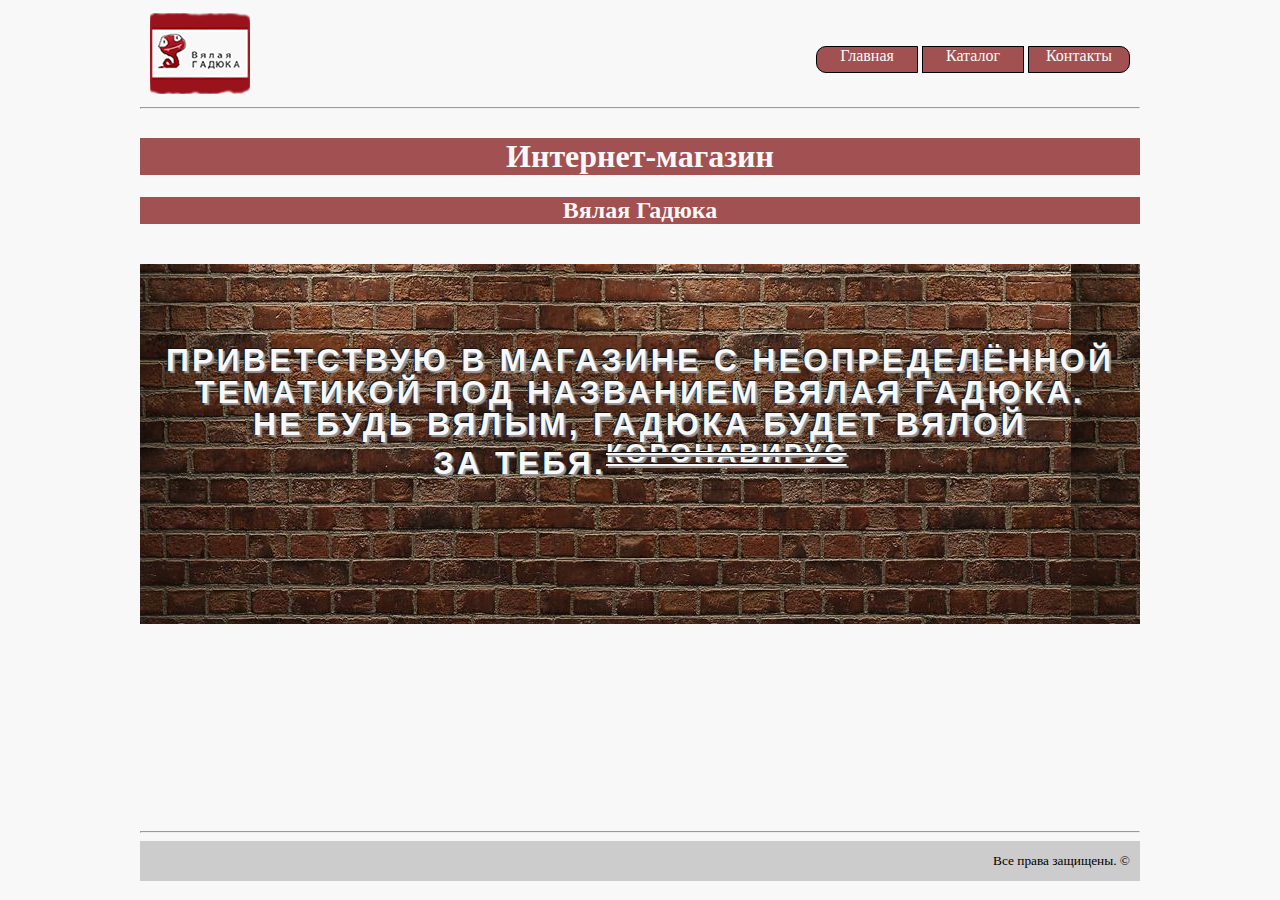
<file: Online shop/index.html>
<!DOCTYPE html>
<html>

<head>
    <meta charset="UTF-8">
    <title>Вялая Гадюка - Главная</title>
    <link rel="stylesheet" href="style.css">
</head>

<body>
   <div class="container">
        <div class="header">
        <a href="index.html"><img src="img/logo.png" alt="logo"></a>
        <ul class="menu">
            <li><a href="index.html" title="ТЫК">Главная</a></li>
            <li><a href="catalog.html" title="ТЫК">Каталог</a></li>
            <li><a href="contacts.html" title="ТЫК">Контакты</a></li>
        </ul>
    </div>
    <div class="hr"><hr></div>
    <div class="body body_index"> 
    <h1>Интернет-магазин</h1>
    <h2>Вялая Гадюка</h2>
    <p id="indextext"  style="text-align: center">Приветствую в&nbsp;магазине с&nbsp;неопределённой тематикой под названием Вялая Гадюка. <br> Не&nbsp;будь вялым, Гадюка будет Вялой за&nbsp;тебя.<sup><ins><del>КОРОНАВИРУС</del></ins></sup></p>
    </div>
    <div class="hrbottom"></div>
    <div class="hr" ><hr></div>
    <div class="footer"><footer> <small>Все права защищены.&nbsp;&copy;</small> </footer>
    </div>
    </div>
</body>

</html>
</file>
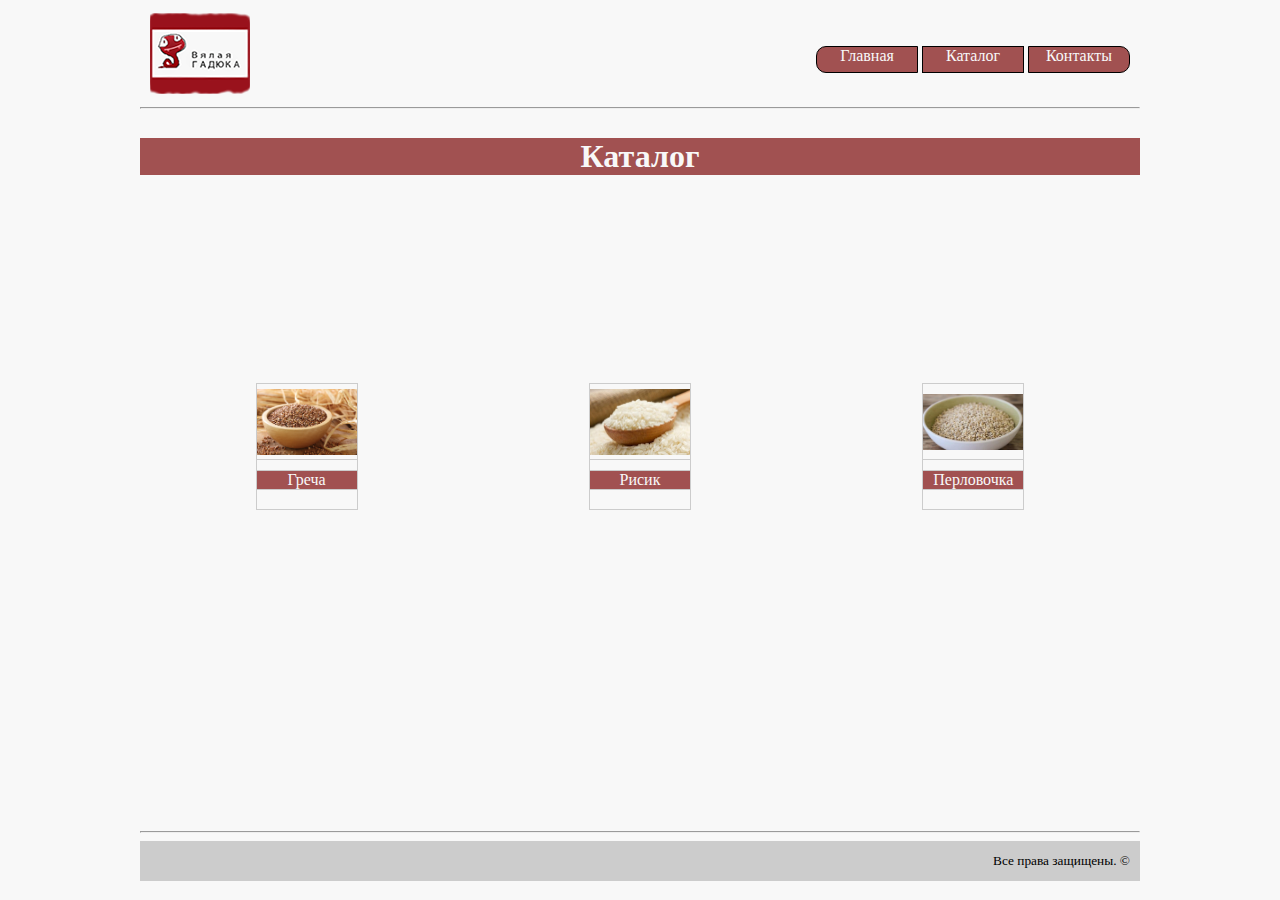
<file: Online shop/catalog.html>
<!DOCTYPE html>
<html>

<head>
    <meta charset="UTF-8">
    <title>Вялая Гадюка - Каталог</title>
    <link rel="stylesheet" href="style.css"> </head>

<body>
    <div class="container">
        <div class="header">
           <a href="index.html"><img src="img/logo.png" alt="logo"></a>
            <ul class="menu">             
                <li><a href="index.html" title="ТЫК">Главная</a></li>
                <li><a href="catalog.html" title="ТЫК">Каталог</a></li>
                <li><a href="contacts.html" title="ТЫК">Контакты</a></li>
            </ul>
        </div>
        <div class="hr"><hr></div>
        <h1>Каталог</h1>
        <div class="body body_catalog">
            <div class="product"><a href="catalog/grecha.html"><img src="img/grecha.jpg" alt="grecha"><p>Греча</p></a></div>
            <div class="product"><a href="catalog/ris.html"><img src="img/ris.jpg" alt="ris"><p>Рисик</p></a></div>
            <div class="product"><a href="catalog/perlovka.html"><img src="img/perlovka.jpg" alt="perlovka"><p>Перловочка</p></a></div>
        </div>
         <div class="hrbottom"></div>
         <div class="hr" ><hr></div>
        <div class="footer">
            <footer> <small>Все права защищены.&nbsp;&copy;</small> </footer>
        </div>
    </div>
</body>

</html>
</file>
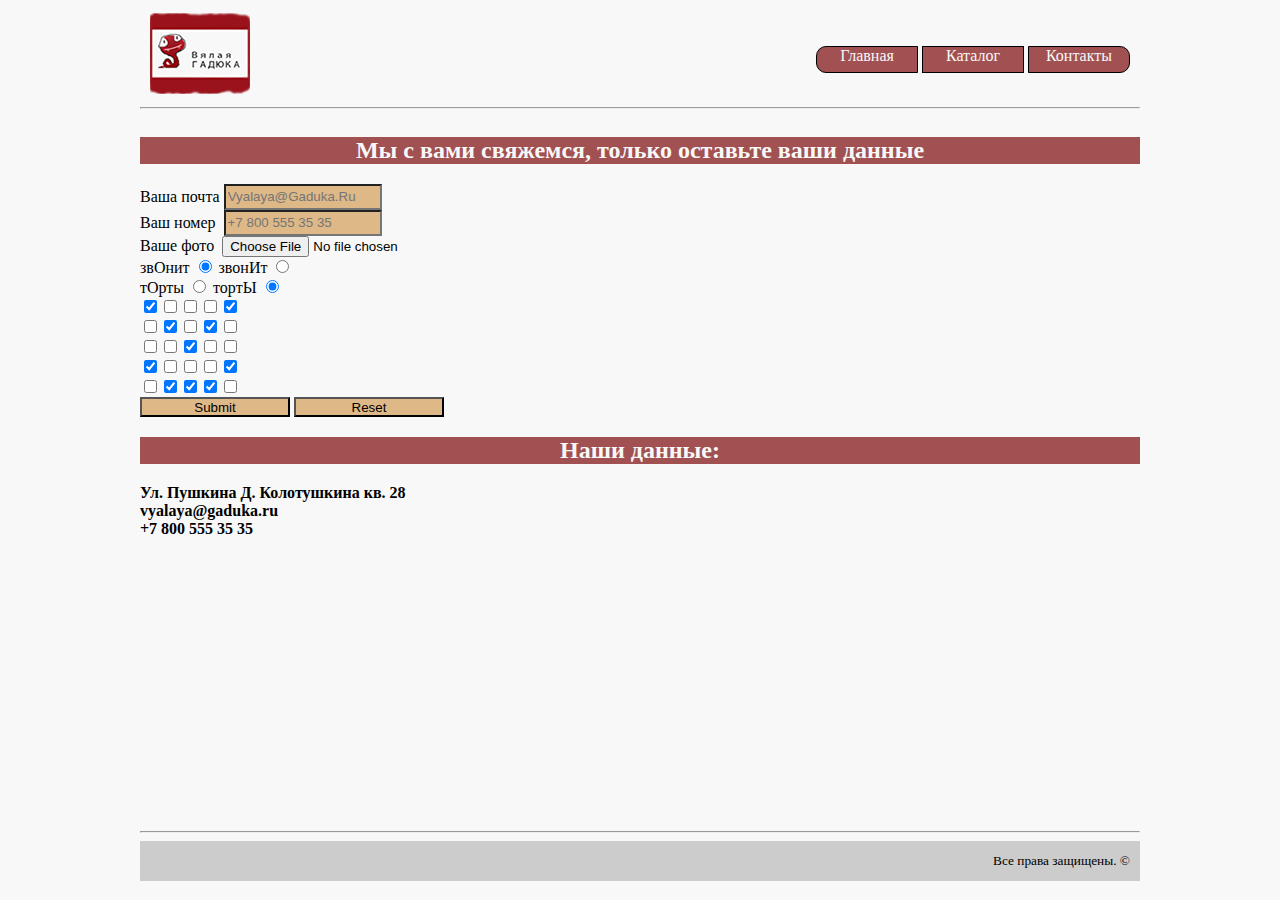
<file: Online shop/contacts.html>
<!DOCTYPE html>
<html>

<head>
    <meta charset="UTF-8">
    <title>Вялая гадюка - Контакты</title>
    <link rel="stylesheet" href="style.css">
</head>

<body>
   <div class="container">
    <div class="header">
       <a href="index.html"><img src="img/logo.png" alt="logo"></a>
        <ul class="menu">
            <li><a href="index.html" title="ТЫК">Главная</a></li>
            <li><a href="catalog.html" title="ТЫК">Каталог</a></li>
            <li><a href="contacts.html" title="ТЫК">Контакты</a></li>
        </ul>
        
    </div>
    <div class="hr"><hr></div>
    <div class="body body_contacts"> 
    <h2>Мы с вами свяжемся, только оставьте ваши данные</h2>
  <form action="#">
     Ваша почта <input class="input" type="text" placeholder="vyalaya@gaduka.ru"> <br>
     Ваш номер&nbsp; <input class="input" type="text" placeholder="+7 800 555 35 35" > <br>
     Ваше фото&nbsp;&nbsp;<input type="file" placeholder=""><br>
     звОнит <input type="radio" name="zvonit" checked> звонИт <input type="radio" name="zvonit"> <br>
     тОрты <input type="radio" name="tort"> тортЫ <input type="radio" name="tort" checked> <br>
     <input type="checkbox" checked><input type="checkbox"><input type="checkbox"><input type="checkbox"><input type="checkbox" checked><br>
     <input type="checkbox"><input type="checkbox" checked><input type="checkbox"><input type="checkbox" checked><input type="checkbox"><br>
     <input type="checkbox"><input type="checkbox"><input type="checkbox" checked><input type="checkbox"><input type="checkbox"><br>
     <input type="checkbox" checked><input type="checkbox"><input type="checkbox"><input type="checkbox"><input type="checkbox" checked><br>
     <input type="checkbox"><input type="checkbox" checked><input type="checkbox" checked><input type="checkbox" checked><input type="checkbox"><br>     
     <input class="input" type="submit" > <input class="input" type="reset" >
     </form>
     <h2>Наши данные:</h2>
     <script type="text/javascript" charset="utf-8" async src="https://api-maps.yandex.ru/services/constructor/1.0/js/?um=constructor%3A840a5c62ac2d48c90f0dde124eb6b9f28e5b8f9b0a6b4bf86a28e73a577f69e8&amp;width=100%&amp;height=240&amp;lang=ru_RU&amp;scroll=true"></script>
    <strong> Ул. Пушкина Д. Колотушкина кв. 28 <br>
     vyalaya@gaduka.ru <br>
     +7 800 555 35 35 <br></strong>
       </div>
    <div class="hrbottom"></div>
    <div class="hr" ><hr></div>
<div class="footer"><footer> <small>Все права защищены.&nbsp;&copy;</small> </footer> 
    </div>  </div>   </body>

</html>
</file>
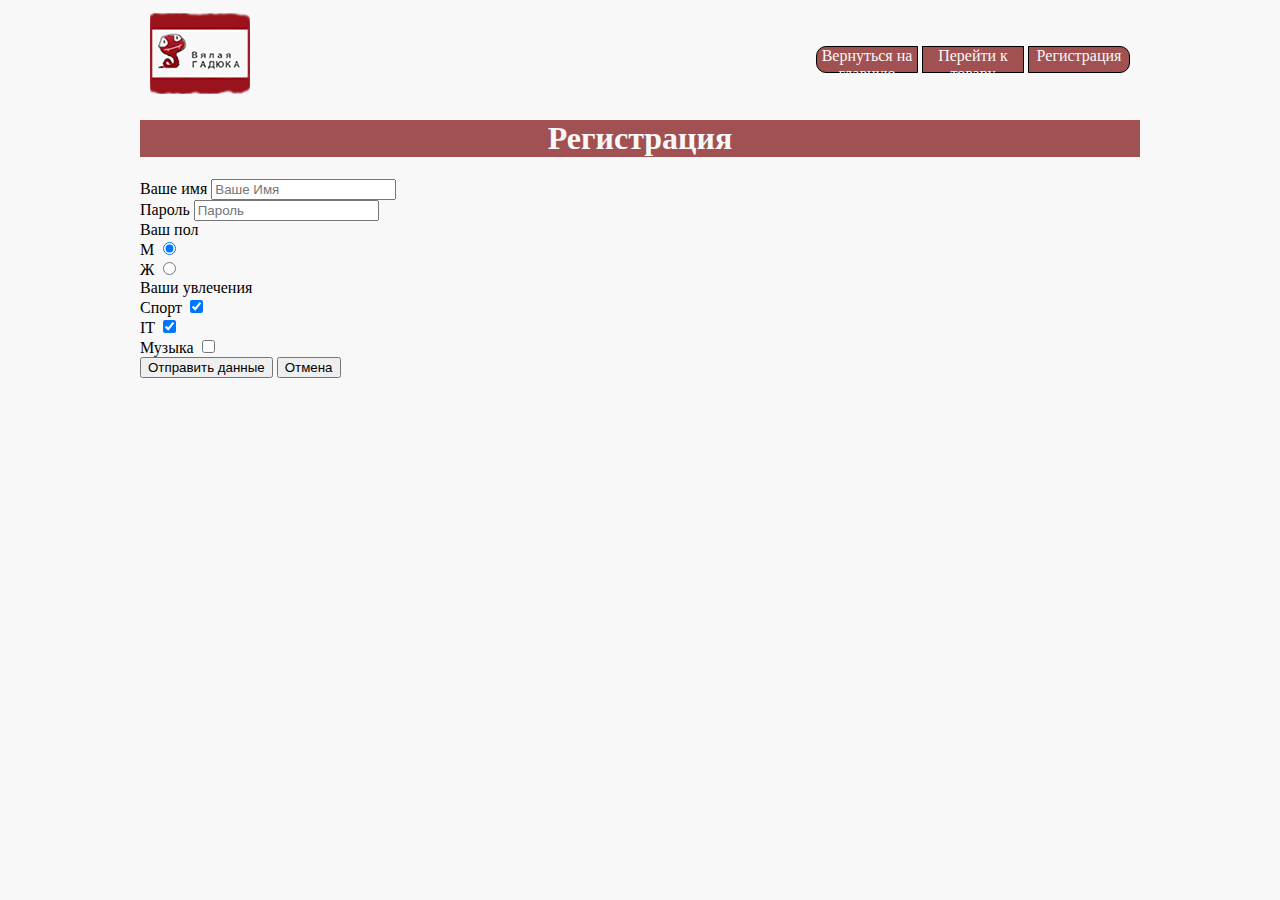
<file: Online shop/registration.html>
<!DOCTYPE html>
<html>
<head>
    <meta charset="UTF-8">
    <title>Регистрация</title>
    <link rel="stylesheet" href="style.css">
</head>
<body>
   <div class="container">
   <div class="header">
   <a href="index.html"><img src="img/logo.png" alt="logo"></a>
    <ul class="menu"> 
        <li><a href="index.html">Вернуться на главную</a></li>
        <li><a href="catalog/grecha.html">Перейти к товару</a></li>
        <li><a href="registration.html">Регистрация</a></li>
    </ul>
    </div>
    <div class="body body_registration">
  <h1>Регистрация</h1> 
<form action="#">
    Ваше имя <input type="text" placeholder="Ваше имя"> <br>
Пароль <input type="password" placeholder="Пароль"> <br>
Ваш пол <br>
М <input type="radio" name="pol" checked > <br> 
Ж <input type="radio" name="pol" > <br>
Ваши увлечения<br>
Спорт <input type="checkbox" checked><br>
IT <input type="checkbox" checked><br>
Музыка <input type="checkbox" ><br>
<input type="submit" value="Отправить данные" > <input type="reset" value="Отмена">
</form>
    </div>
</div>
</body>
</html>
</file>
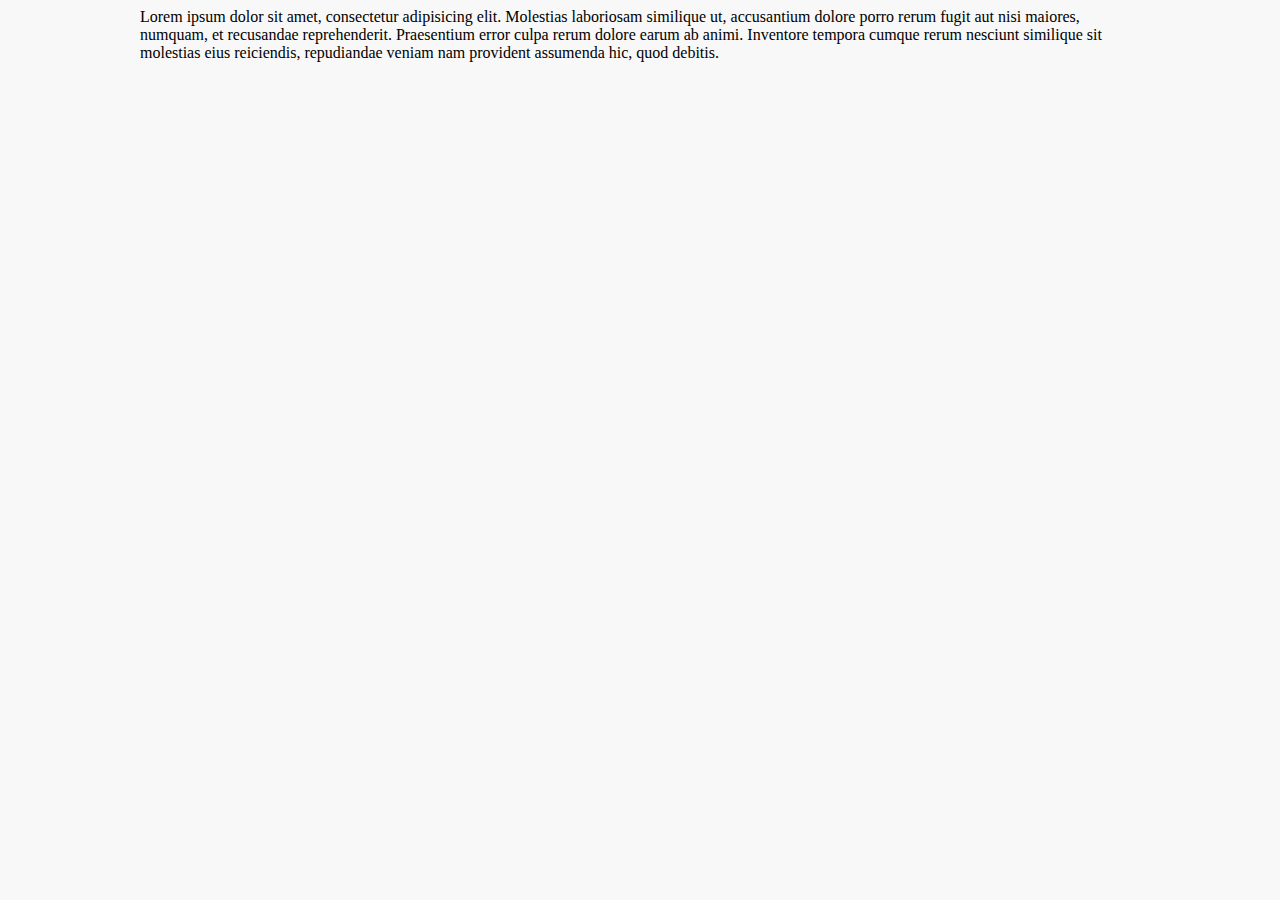
<file: Online shop/test.html>
<!DOCTYPE html>
<html lang="en">
<head>
    <meta charset="UTF-8">
    <title>Document</title>
    <link rel="stylesheet" href="style.css">
</head>
<body>
  <div class="container">
      <div class="header">
          <div class="logo"></div>Lorem ipsum dolor sit amet, consectetur adipisicing elit. Molestias laboriosam similique ut, accusantium dolore porro rerum fugit aut nisi maiores, numquam, et recusandae reprehenderit. Praesentium error culpa rerum dolore earum ab animi. Inventore tempora cumque rerum nesciunt similique sit molestias eius reiciendis, repudiandae veniam nam provident assumenda hic, quod debitis.
      </div>
    </div>
</body>
</html>
</file>
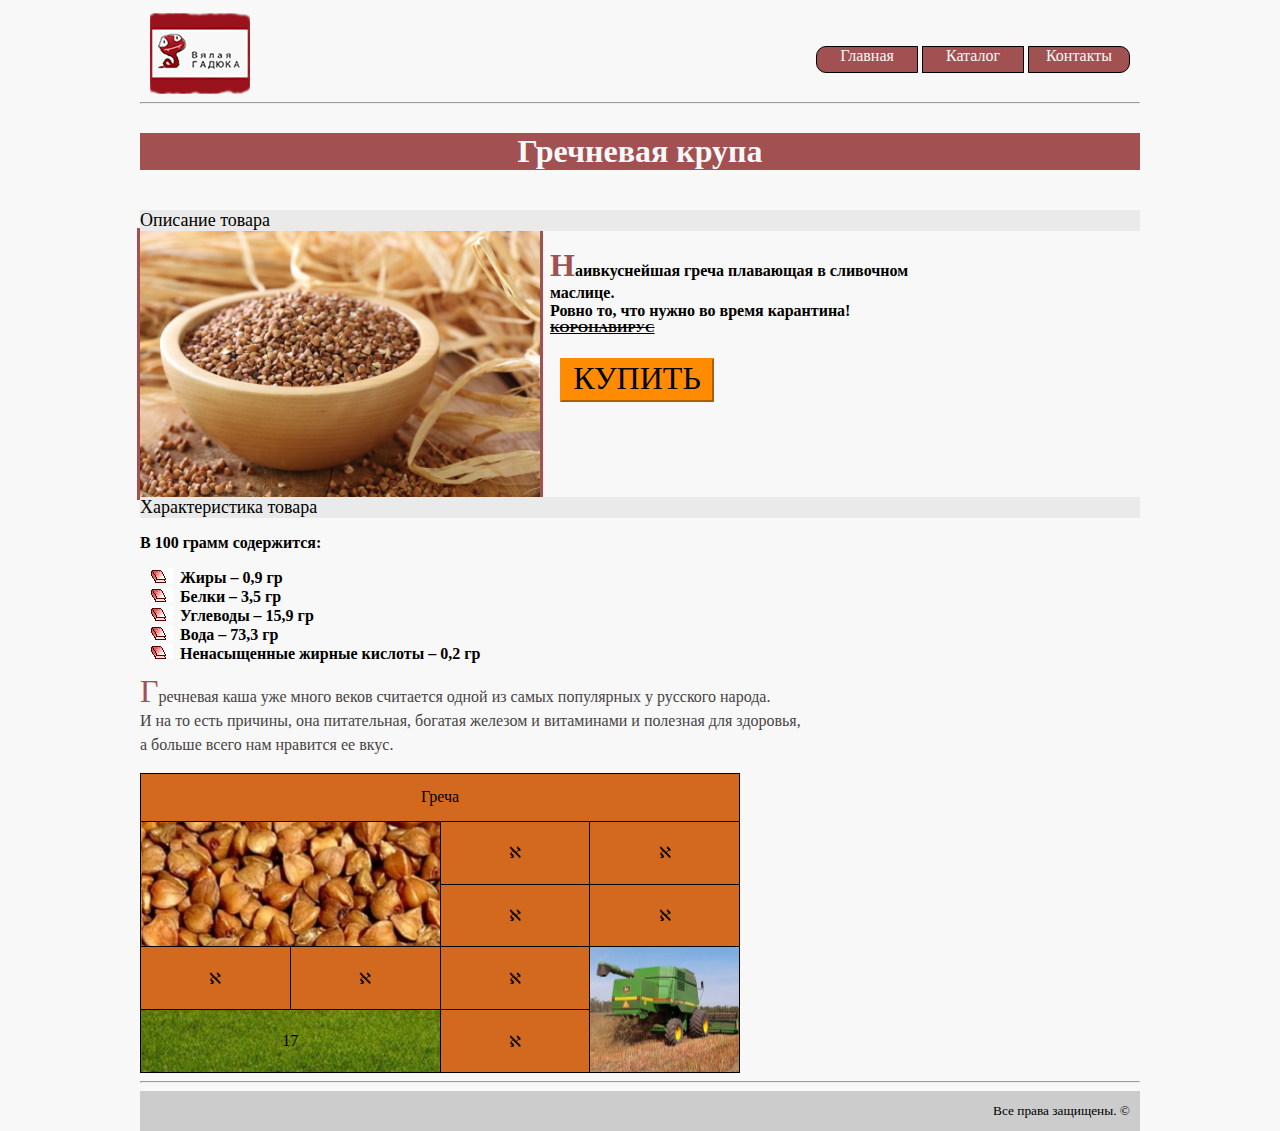
<file: Online shop/catalog/grecha.html>
<!DOCTYPE html>
<html>

<head>
    <meta charset="UTF-8">
    <title>Вялая Гадюка</title>
    <link rel="stylesheet" href="../style.css"> </head>

<body>
    <div class="container">
        <div class="header">
            <a href="../index.html"><img src="../img/logo.png" alt="logo"></a>
            <ul class="menu">
                <li><a href="../index.html" title="ТЫК">Главная</a></li>
                <li><a href="../catalog.html" title="ТЫК">Каталог</a></li>
                <li><a href="../contacts.html" title="ТЫК">Контакты</a></li>
            </ul>
        </div>
        <div class="hr">
            <hr>
        </div>
        <div class="body body_product">
            <h1> Гречневая крупа</h1>
            <br>
            <h3 class="zagolovok">Описание товара</h3>
            <a href="../img/grecha.jpg" target="_blank"><img src="../img/grecha.jpg" alt="grecha"></a>
            <p class="kr_o"><strong>Наивкуснейшая греча плавающая в сливочном маслице. <br> Ровно то, что нужно во время карантина! <sup><ins><del>КОРОНАВИРУС</del></ins></sup></strong></p>
            <br>
            <div class="buy"><a href="#">КУПИТЬ</a></div>
            <h3 class="zagolovok">Характеристика товара</h3>
            <p class="har">В 100 грамм содержится:</p>
            <ul class="har">
                <li>Жиры – 0,9 гр</li>
                <li> Белки – 3,5 гр</li>
                <li> Углеводы – 15,9 гр</li>
                <li>Вода – 73,3 гр</li>
                <li> Ненасыщенные жирные кислоты – 0,2 гр</li>
            </ul>
            <p class="pod_o"> Гречневая каша уже много веков считается одной из самых популярных у русского народа.
                <br> И на то есть причины, она питательная, богатая железом и витаминами и полезная для здоровья,
                <br>а больше всего нам нравится ее вкус. </p>
            <table class="table">
                <tr>
                    <td colspan="4">Греча</td>
                </tr>
                <tr>
                    <td style="background-image: url(../img/grechaback.jpg)" colspan="2" rowspan="2"></td>
                    <td>&alefsym;</td>
                    <td>&alefsym;</td>
                </tr>
                <tr>
                    <td>&alefsym;</td>
                    <td>&alefsym;</td>
                </tr>
                <tr>
                    <td>&alefsym;</td>
                    <td>&alefsym;</td>
                    <td>&alefsym;</td>
                    <td style="background: url(../img/combain.jpg) 67% 50%" rowspan="2"></td>
                </tr>
                <tr>
                    <td style="background: url(../img/pole.jpg) 0px 100px" colspan="2">17</td>
                    <td>&alefsym;</td>
                </tr>
            </table>
        </div>
        <div class="hrbottom"></div>
        <div class="hr">
            <hr>
        </div>
        <div class="footer">
            <footer> <small>Все права защищены.&nbsp;&copy;</small> </footer>
        </div>
    </div>
</body>

</html>
</file>
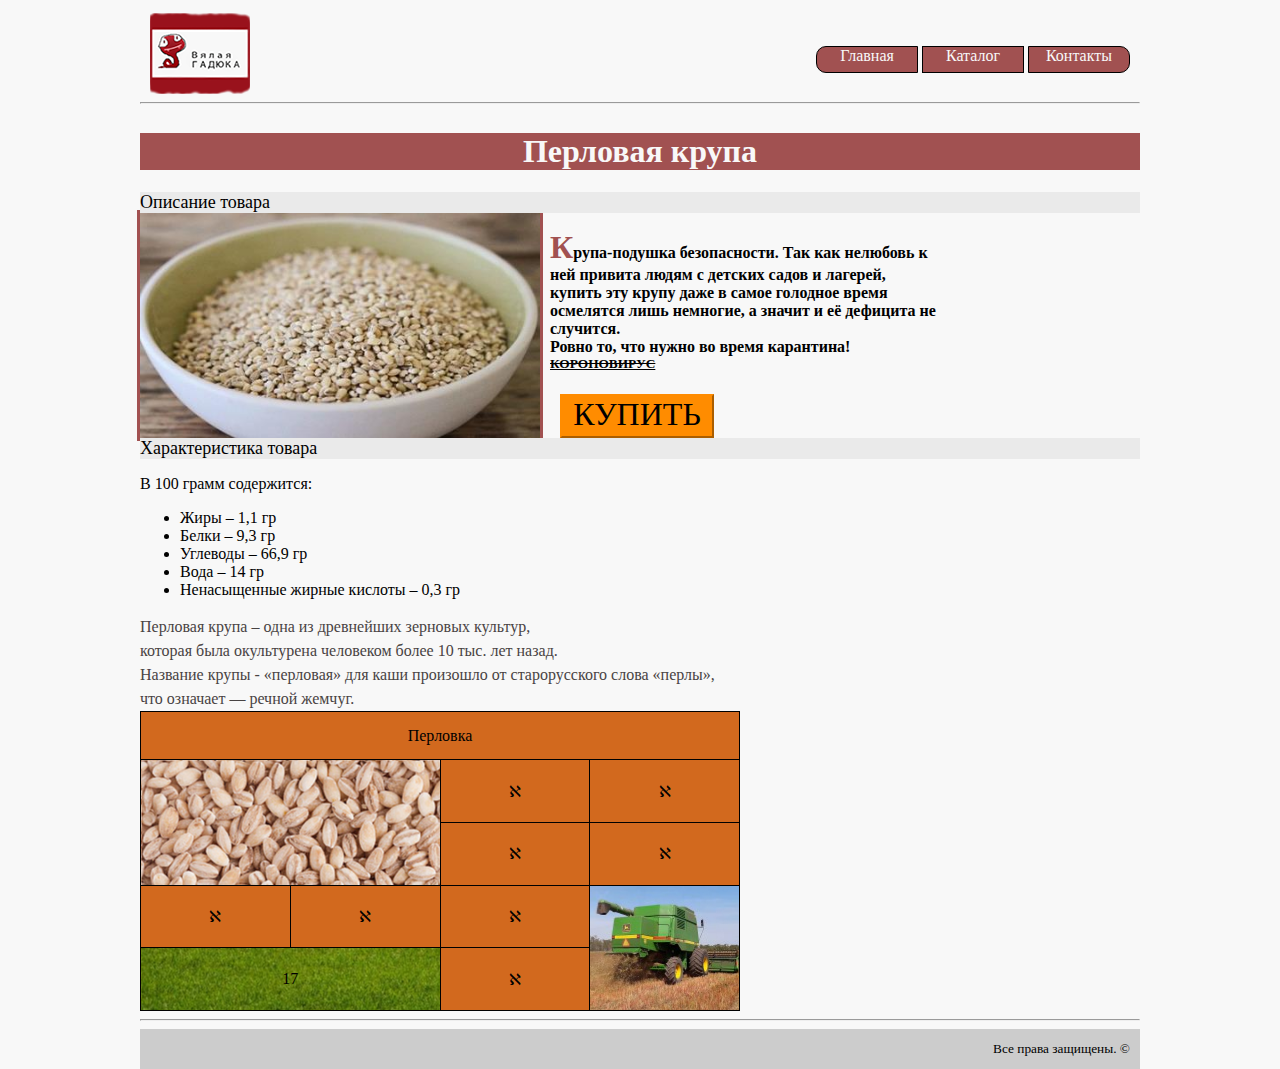
<file: Online shop/catalog/perlovka.html>
<!DOCTYPE html>
<html>

<head>
    <meta charset="UTF-8">
    <title>Вялая Гадюка</title>
    <link rel="stylesheet" href="../style.css"> </head>

<body>
    <div class="container">
        <div class="header">
            <a href="../index.html"><img src="../img/logo.png" alt="logo"></a>
            <ul class="menu">
                <li><a href="../index.html" title="ТЫК">Главная</a></li>
                <li><a href="../catalog.html" title="ТЫК">Каталог</a></li>
                <li><a href="../contacts.html" title="ТЫК">Контакты</a></li>
            </ul>
        </div>
        <div class="hr">
            <hr>
        </div>
        <div class="body body_product">
            <h1>Перловая крупа</h1>
            <h3 class="zagolovok">Описание товара</h3>
            <a class="img" href="../img/perlovka.jpg" target="_blank"><img src="../img/perlovka.jpg" alt="perlovka"></a>
            <p class="kr_o"><strong>Крупа-подушка безопасности. Так как нелюбовь к ней привита людям с детских садов и лагерей, <br> купить эту крупу даже в самое голодное время осмелятся лишь немногие, а значит и её дефицита не случится. <br> Ровно то, что нужно во время карантина! <sup><ins><del>КОРОНОВИРУС</del></ins></sup></strong></p>
            <br>
            <div class="buy"><a href="#">КУПИТЬ</a></div>
            <h3 class="zagolovok">Характеристика товара</h3>
            <p>В 100 грамм содержится:</p>
            <ul>
                <li>Жиры – 1,1 гр</li>
                <li> Белки – 9,3 гр</li>
                <li> Углеводы – 66,9 гр</li>
                <li>Вода – 14 гр</li>
                <li> Ненасыщенные жирные кислоты – 0,3 гр</li>
            </ul> <b class="pod_o"> Перловая крупа – одна из древнейших зерновых культур,<br> которая была окультурена человеком более 10 тыс. лет назад. <br> Название крупы - «перловая» для каши произошло от старорусского слова «перлы», <br> что означает — речной жемчуг. </b>
            <table class="table">
                <tr>
                    <td colspan="4">Перловка</td>
                </tr>
                <tr>
                    <td style="background-image: url(../img/perlovkaback.jpg)" colspan="2" rowspan="2"></td>
                    <td>&alefsym;</td>
                    <td>&alefsym;</td>
                </tr>
                <tr>
                    <td>&alefsym;</td>
                    <td>&alefsym;</td>
                </tr>
                <tr>
                    <td>&alefsym;</td>
                    <td>&alefsym;</td>
                    <td>&alefsym;</td>
                    <td style="background: url(../img/combain.jpg) 67% 50%" rowspan="2"></td>
                </tr>
                <tr>
                    <td style="background: url(../img/pole.jpg) 0px 100px" colspan="2">17</td>
                    <td>&alefsym;</td>
                </tr>
            </table>
        </div>
        <div class="hrbottom"></div>
        <div class="hr">
            <hr>
        </div>
        <div class="footer">
            <footer> <small>Все права защищены.&nbsp;&copy;</small> </footer>
        </div>
    </div>
</body>

</html>
</file>
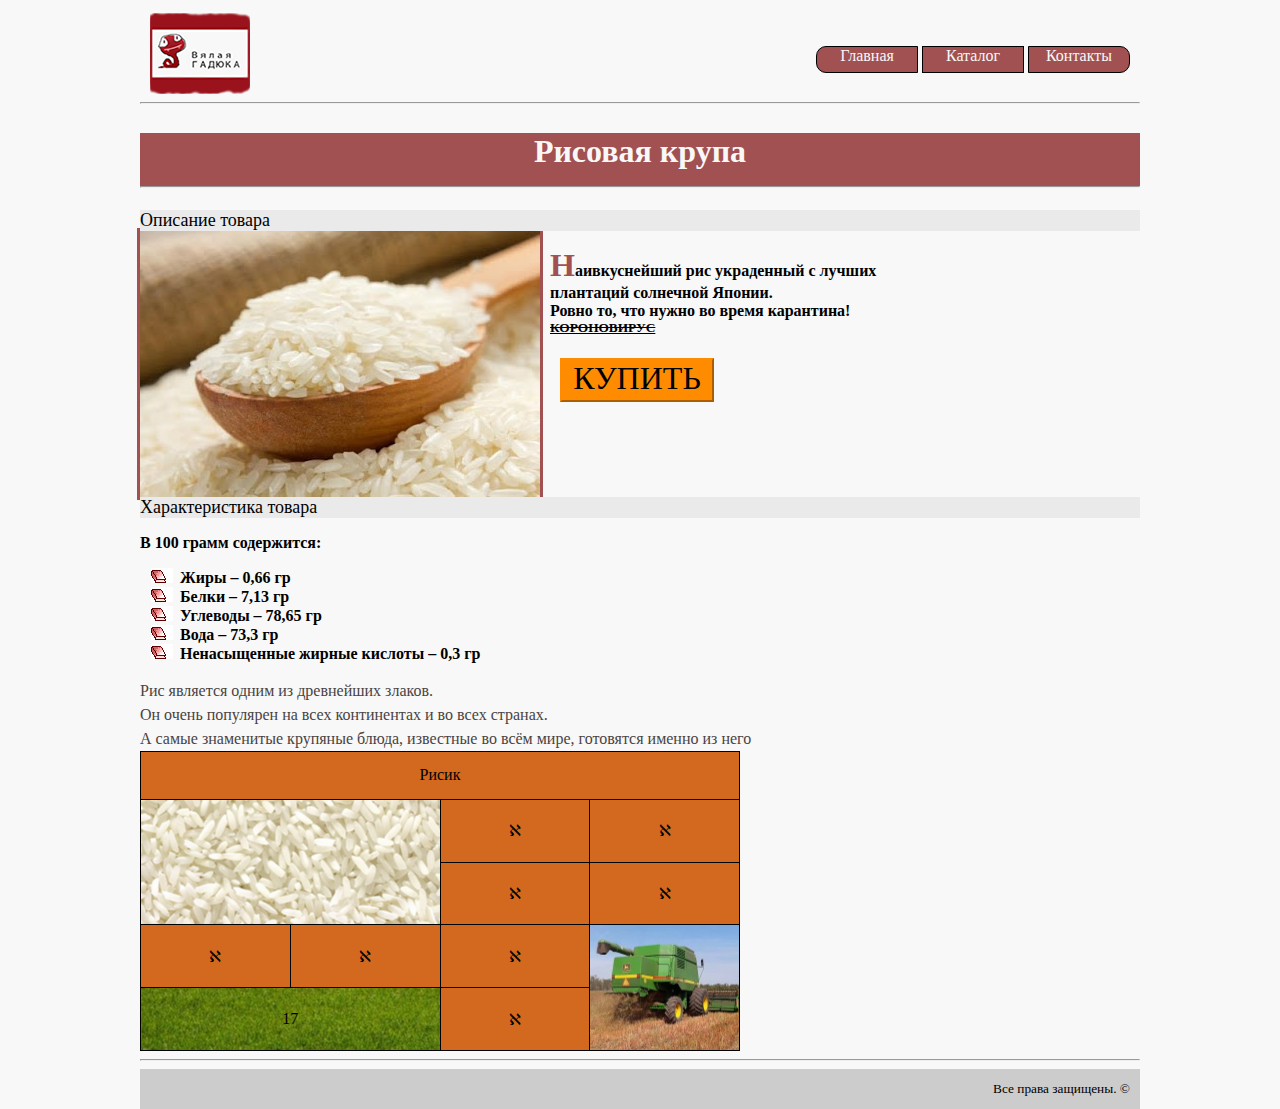
<file: Online shop/catalog/ris.html>
<!DOCTYPE html>
<html>

<head>
    <meta charset="UTF-8">
    <title>Вялая Гадюка</title>
    <link rel="stylesheet" href="../style.css"> </head>

<body>
    <div class="container">
        <div class="header">
            <a href="../index.html"><img src="../img/logo.png" alt="logo"></a>
            <ul class="menu">
                <li><a href="../index.html" title="ТЫК">Главная</a></li>
                <li><a href="../catalog.html" title="ТЫК">Каталог</a></li>
                <li><a href="../contacts.html" title="ТЫК">Контакты</a></li>
            </ul>
        </div>
        <div class="hr">
            <hr>
        </div>
        <div class="body body_product">
            <h1> Рисовая крупа <hr> </h1>
            <h3 class="zagolovok">Описание товара</h3>
            <a class="img" href="../img/ris.jpg" target="_blank"><img src="../img/ris.jpg" alt="ris"></a>
            <p class="kr_o"><strong>Наивкуснейший рис украденный с лучших плантаций солнечной Японии. <br> Ровно то, что нужно во время карантина! <sup><ins><del>КОРОНОВИРУС</del></ins></sup></strong></p>
            <br>
            <div class="buy"><a href="#">КУПИТЬ</a></div>
            <h3 class="zagolovok">Характеристика товара</h3>
            <p class="har">В 100 грамм содержится:</p>
            <ul class="har">
                <li>Жиры – 0,66 гр</li>
                <li> Белки – 7,13 гр</li>
                <li> Углеводы – 78,65 гр</li>
                <li>Вода – 73,3 гр</li>
                <li> Ненасыщенные жирные кислоты – 0,3 гр</li>
            </ul> <b class="pod_o"> Рис является одним из древнейших злаков. <br> Он очень популярен на всех континентах и во всех странах. <br> А самые знаменитые крупяные блюда, известные во всём мире, готовятся именно из него  </b>
            <table class="table">
                <tr>
                    <td colspan="4">Рисик</td>
                </tr>
                <tr>
                    <td style="background-image: url(../img/risback.jpg)" colspan="2" rowspan="2"></td>
                    <td>&alefsym;</td>
                    <td>&alefsym;</td>
                </tr>
                <tr>
                    <td>&alefsym;</td>
                    <td>&alefsym;</td>
                </tr>
                <tr>
                    <td>&alefsym;</td>
                    <td>&alefsym;</td>
                    <td>&alefsym;</td>
                    <td style="background: url(../img/combain.jpg) 67% 50%" rowspan="2"></td>
                </tr>
                <tr>
                    <td style="background: url(../img/pole.jpg) 0px 100px" colspan="2">17</td>
                    <td>&alefsym;</td>
                </tr>
            </table>
        </div>
        <div class="hrbottom"></div>
        <div class="hr">
            <hr>
        </div>
        <div class="footer">
            <footer> <small>Все права защищены.&nbsp;&copy;</small> </footer>
        </div>
    </div>
</body>

</html>
</file>
<file: Online shop/style.css>
html{
    height: 97%;
}

body{
    color: black;
    background: #f8f8f8;
    height: 100%;
}

.header {
    height: 91px;
}

.menu {
    height: auto;
    text-align: right;
    margin-right: 10px;
    padding-top: 30px;
    margin-top: 8px;
}


.menu li {
    list-style-type: none;
    border: 1px solid black;
    width: 100px;
    height: 25px;
    text-align: center;
    vertical-align: middle;
    background: #a15151;
    display: inline-block;
}

.header img {
    outline: none;
    float: left;
    padding-top: 5px;
    padding-left: 10px;
}

.menu a {
    text-decoration: none;
    color: #f8f8f8;
    border: none;
    display: block;
    width: 100px;
    height: 25px;
}

.menu li:first-child,
.menu a:first-child {
    border-top-left-radius: 10px;
    border-bottom-left-radius: 10px;
}

.menu li:last-child,
.menu a:last-child {
    border-top-right-radius: 10px;
    border-bottom-right-radius: 10px;
}

img {
    outline: 3px solid #a15151;
}

img:hover {
    outline: none;
}



.zagolovok{
    color: black;
    font-size: 18px;
    font-weight: 400;
    background: #eaeaea;
}


}
.kr_o {
    color:#707070;
    font-size: 14px;
    font-style: italic;
    line-height: 16px;
}

.pod_o {
    color: #484343;
    font-size: 16px;
    font-weight: 400;
    line-height: 24px;
    text-align: left;
}

.har {
    list-style-image: url(img/marker.png);
    font-weight:bold;
    font-size: 1,25em;
}

.input {
    width: 150px;
    height: 20px;
    background :burlywood;
    color: black;
}

h1,
h2 {
    text-align: center;
    color: #f8f8f8;
    background: #a15151;
}

.menu li a:hover {
    color: black;
}

.menu li a:active {
    color: #f8f8f8;
}

input[type="text"] {
    text-transform: capitalize;   
}

a:hover {
    color: black;
}

a:active {
    color: #f8f8f8; 
}

.table td {
    border: 1px solid black;
}

.table tr:first-child {
    height: 3em;
}

.table {
    border: 1px solid black;
    width: 600px;
    height: 300px;
    text-align: center;
    vertical-align:middle;
    border-collapse: collapse;
    background-color: chocolate;
}

.product{
    margin-left: 20px;
    margin-right: 20px;
    border:1px solid #ccc;
    float: left;
    width: 100px;
    height: 125px;
}

.product a{
    text-decoration:none;
    display: block;
    width: 100px;
    height: 126px;
}

.product p{
    color: #f8f8f8;
    background: #a15151;
    width: 100px;
    text-align: center;
    margin-top: 8px;
    outline: 1px solid #ccc;
}

.product img{
    object-fit:contain;
    width: 100px;
    height: 75px;
    outline:1px solid #ccc;
}

.product a:hover{
    background: #ccc;
}

.product a p:hover {
    color: black;
}

.product a p:active {
    color: #f8f8f8;
}

.pod_o:first-letter,
.kr_o:first-letter {
    font-size: 2em;
    color: #a15151;
}

.container {
    height: 100%;
    width: 1000px;
    margin: 0 auto;
    display: flex;
    flex-direction: column;
}

footer  {   
    height:30px ;
    display: block;
    text-align: right;
    padding-right: 10px;
    padding-top: 10px;
    background-color: #ccc;
}

.body {
}


.body_catalog {
    height: 500px;
    display: flex;
    justify-content: space-around;
    align-items: center;
}



.body_index {
    height: 400px; 
}

.body_index p{
    font-size: 1 em;
    padding-top: 50px    
}

.body_product img{
    display: block;
    float: left;
    width: 40%;
    object-fit: contain;
}

.zagolovok {
    display: inline-block;
    width: 1000px;
    margin: 0;
}

.body_product .kr_o {
    display: inline-block;
    padding-left: 10px;
    width: 40%;
}

.buy{
    display:inline-block;
    border: 2px outset darkorange; 
    background-color: darkorange;
    font-size: 2em;
    text-align: center;
    width: 150px;
    height: 40px;
    margin-left: 20px;
}

.buy a{
    text-decoration: none;
    color:black;
}

.buy:active {
    border:2px inset #a15151;
}

.hr{
    margin: 0;
    padding: 0;
    height: auto;
}

.hrbottom{
    content: "";
    display: block;
    flex-grow:1;
}

#indextext{
    display: block;
    width: 100%;
    height: 50%;
    background-image: url(img/kirpich.jpg);
    margin: 40px auto;
    text-align: center;
    padding: 80px 0px;
    color: #f8f8f8;
    font: 700 40px/1 sans-serif;
    background-color: #a15151;
    letter-spacing: .1em;
    text-transform: uppercase;
    text-shadow: -1px -1px 1px #111, 2px 2px 1px #999;
    font-size: 2em;
}
</file>
